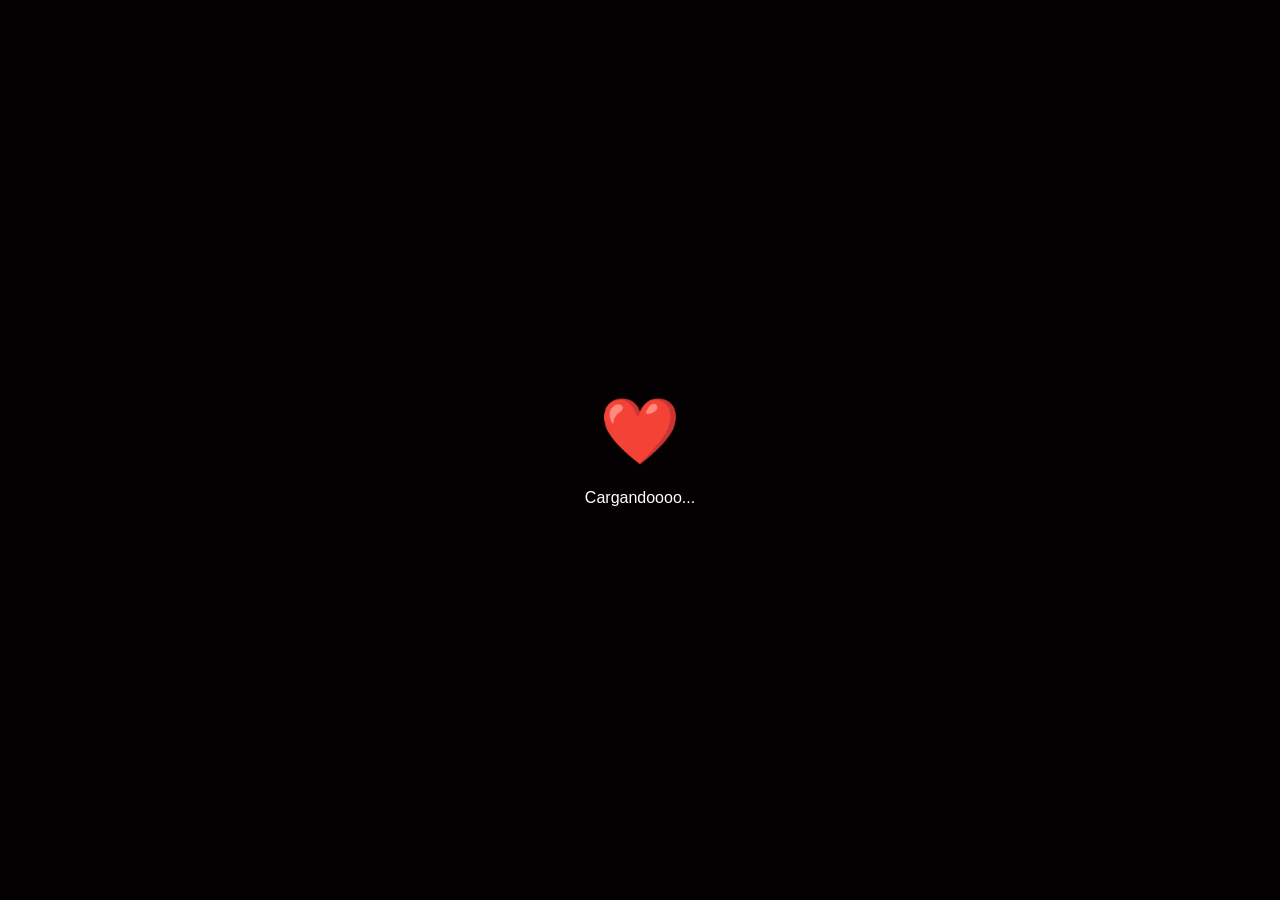
<file: index.html>
<!DOCTYPE html>
<html lang="es">
<head>
    <meta charset="UTF-8">
    <meta name="viewport" content="width=device-width, initial-scale=1.0">
    <title>Para la maga❤️</title>
    <link rel="stylesheet" href="style.css">
    <link href="https://fonts.googleapis.com/css2?family=Montserrat:wght@200;400;700&display=swap" rel="stylesheet">
</head>
<body>

    <canvas id="universo"></canvas>

    <div id="pantalla-espera" class="interfaz-frontal">
        <h1 class="titulo-glow">Pero si aún no es 21 chismosa</h1>
        <p class="instruccion">Pero ya que lo viste haz clic en la pantalla y desliza tu dedo ✨</p>
        
        <div class="contenedor-anillos">
            <div class="anillo-tiempo">
                <svg><circle cx="60" cy="60" r="50"></circle><circle cx="60" cy="60" r="50" id="circulo-dias"></circle></svg>
                <div class="texto-tiempo"><span id="dias">00</span><p>Días</p></div>
            </div>
            <div class="anillo-tiempo">
                <svg><circle cx="60" cy="60" r="50"></circle><circle cx="60" cy="60" r="50" id="circulo-horas"></circle></svg>
                <div class="texto-tiempo"><span id="horas">00</span><p>Horas</p></div>
            </div>
            <div class="anillo-tiempo">
                <svg><circle cx="60" cy="60" r="50"></circle><circle cx="60" cy="60" r="50" id="circulo-minutos"></circle></svg>
                <div class="texto-tiempo"><span id="minutos">00</span><p>Minutos</p></div>
            </div>
            <div class="anillo-tiempo">
                <svg><circle cx="60" cy="60" r="50"></circle><circle cx="60" cy="60" r="50" id="circulo-segundos"></circle></svg>
                <div class="texto-tiempo"><span id="segundos">00</span><p>Segundos</p></div>
            </div>
        </div>
    </div>
    <audio id="musica-fondo" loop>
        <source src="Puchito.mp3" type="audio/mpeg">
    </audio>

    <script src="script.js"></script>
</body>
</html>

    <div id="contenido-sorpresa" class="oculto">
        </div>

    <script src="script.js"></script>
   
</body>
</html>
</file>
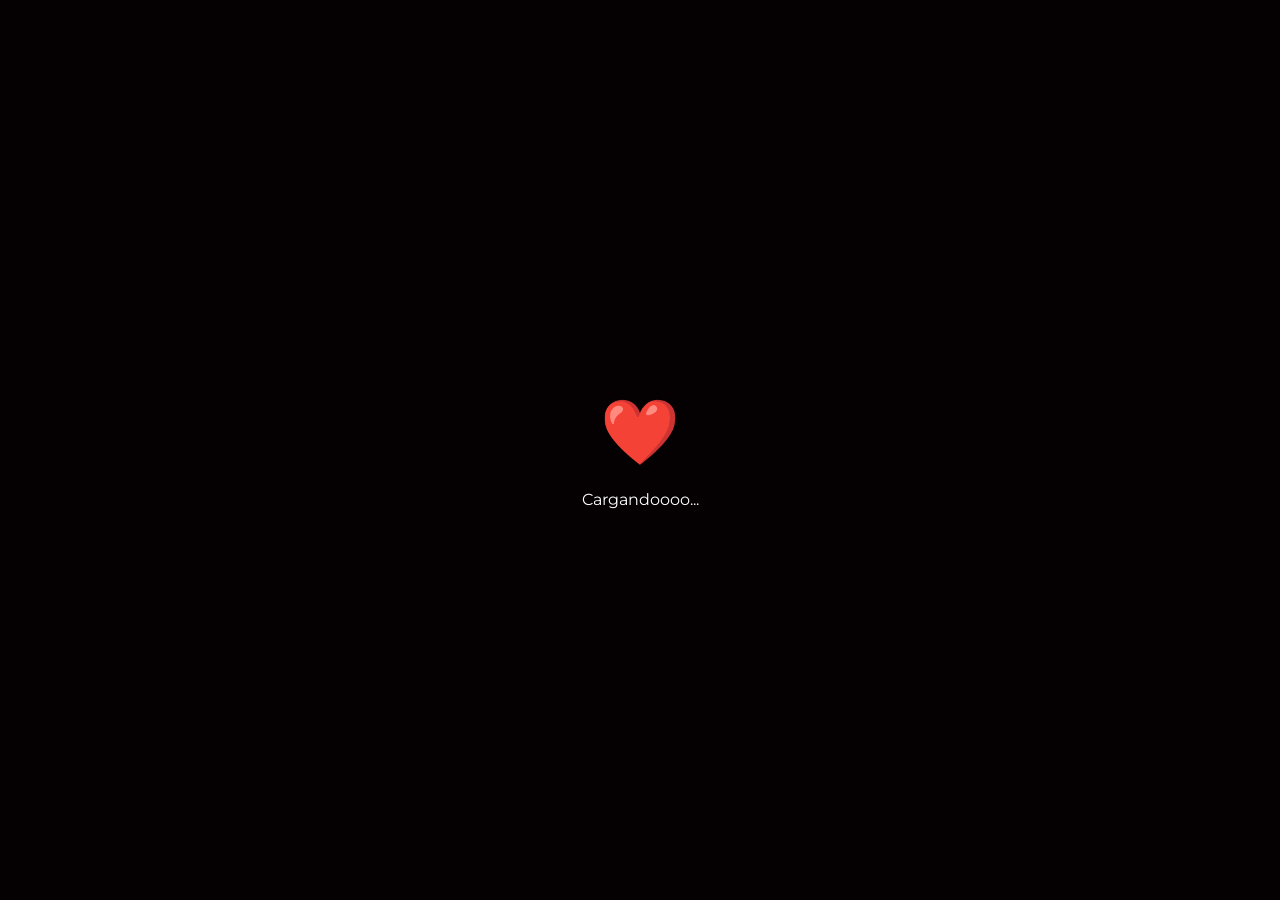
<file: sorpresa.html>
<!DOCTYPE html>
<html lang="es">
<head>
    <meta charset="UTF-8">
    <meta name="viewport" content="width=device-width, initial-scale=1.0">
    <title>Para mi persona favorita ❤️</title>
    <link rel="stylesheet" href="sorpresa.CSS">
    <link href="https://fonts.googleapis.com/css2?family=Montserrat:wght@200;300;400;700&family=Playfair+Display:ital@1&display=swap" rel="stylesheet">
</head>
<body>

    <audio id="musica-sorpresa" loop>
        <source src="music.mp3" type="audio/mpeg">
    </audio>

    <div id="pantalla-carga">
        <div class="corazon-latido">❤️</div>
        <p>Cargandoooo...</p>
    </div>

    <div id="panel-seguridad" class="oculto">
        <div class="caja-login">
            <div class="icono-candado" id="candado">🔒</div>
            <h2 class="titulo-cyber">TA BLOKEAO :V</h2>
            <p>Introduce la clave para desencriptar tu sorpresa.</p>
            <p class="pista">(Pista: es mas facil de lo que crees adivinala comienza con 21) Y SII demora en cargar es pq tiene mucha multimedia ten paciencia</p>
            
            <input type="password" id="password" placeholder="********" maxlength="8">
            <button id="btn-ingresar">DESBLOQUEAR</button>
            <p id="mensaje-error" class="oculto">Acceso denegado. Intenta de nuevo tilina.</p>
        </div>
    </div>

    <main id="universo-sorpresa" class="oculto">
        
        <canvas id="petalos"></canvas>

        <section class="seccion hero">
            <h1 class="titulo-gigante fade-in">Feliz cumpleaños mi maga</h1>
            <p class="subtitulo-hero fade-in delay-1">Hagamos un recorrido por todo lo que hemos vivido estos años :3.</p>
            <div class="indicador-scroll fade-in delay-2">Desliza hacia abajo pe</div>
        </section>

        <section class="seccion seccion-musica animar-scroll">
            <h2 class="titulo-seccion">Aunque paresca demasiado cursi cada que escucho esta canción pienso en ti mai lof</h2>
            <div class="reproductor-pro">
                <div class="disco-girando"><img src="musica.png" alt="Portada" id="portada-disco"></div>
                <div class="controles-musica">
                    <h3 id="titulo-cancion">:3</h3>
                    <button id="btn-play" class="btn-circular"> II PAUSE</button>
                    <p class="nota-musica">Música de fondo activada :V</p>
                </div>
            </div>
        </section>

        <section class="seccion seccion-textos animar-scroll">
            <h2 class="titulo-seccion">Lo que amo de ti</h2>
            <div class="grid-flip-cards">
                <div class="flip-card animar-scroll">
                    <div class="flip-card-inner">
                        <div class="flip-card-front"><h3>Tu Sonrisa</h3><p>Toca para leer :v</p></div>
                        <div class="flip-card-back"><p>Por alguna razon que desconosco algo que siempre he hecho es amar cuando sonries yo siento una devilidad a verte sonreir en todos estos años cuando me llamabas o me enviabas una foto sonriendo me alegraba tanto el alma y el dia, yo amo tu sonrisa me dan ganas de besarte cuando sonries aklsjdakjs :'3 </p></div>
                    </div>
                </div>
                <div class="flip-card animar-scroll">
                    <div class="flip-card-inner">
                        <div class="flip-card-front"><h3>Tu Forma de Ser</h3><p>Toca para leer </p></div>
                        <div class="flip-card-back"><p>Si ay algo que me gusta de la maga es como es, no es como las demas personas para mi es diferente del resto tiene algo que la hace diferente su forma de ser es sin duda algo fuera de lo comun yo amo que sea diferente que sonria que siempre luche que quiera acabar su carrera que hable con su asento que tanto me llama la atencion que me siga en mis locuras o mas que locuras weadas laksdjja, eres calma todo tu ser tu forma de ser es calma para mi y por esto te amo </p></div>
                    </div>
                </div>
                <div class="flip-card animar-scroll">
                    <div class="flip-card-inner">
                        <div class="flip-card-front"><h3>Tu Futuro</h3><p>Toca para leer owos</p></div>
                        <div class="flip-card-back"><p>Yo sin duda se que vas a ser grande osea de estatura no sino mas bien en lo que seras, se que seras buena madre, buena enfermera, buena persona, pq en los años que te e conocido e ido descubriendote, viendo en como te esfuerzas en como te frustras por una mala nota y amo es, amo que seas competitiva que te esfuerzes en pensar en tu futuro y es algo que me encanta de ti.</p></div>
                    </div>
                </div>
            </div>
        </section>

        <section class="seccion seccion-timeline animar-scroll">
            <h2 class="titulo-seccion">Nuestra Historia</h2>
            <div class="linea-tiempo">
                <div class="evento animar-scroll izquierda"><div class="contenido-evento"><h3>El inicio</h3><p>Cuando nos conocimos por primera vez fue raro xd, pq fue por el frifayer no se si lo recuerdes pero aunque sea un juego te conoci y desde ese dia es que eres lo mas importante que tengo</p></div></div>
                <div class="evento animar-scroll derecha"><div class="contenido-evento"><h3>El primer encuentro</h3><p>Aunque no nos ayamos conocido en si, hemos pasado mucho tiempo juntos que te siento tan cerca, cuantas horas de llamadas y videollamadas hemos tenido, aveces huelo tu bolsita de chocoteja y te imagino preparandolas kasdalsj no se si cuenta igual o sea un deprabado xd</p></div></div>
                <div class="evento animar-scroll izquierda"><div class="contenido-evento"><h3>Hoy</h3><p>Hoy porque es un dia muy especial para mi, hoy nacio una linda y robusta y charapita bebe :3 por su puesto que es un dia muy especial para mi, gracias por nacer y gracias por seguir viviendo. </p></div></div>
            </div>
        </section>

        <section class="seccion seccion-galeria animar-scroll">
            <h2 class="titulo-seccion">Recuerdos</h2>
            <p class="subtitulo-galeria">Gracias por haberme llenado la galeria de ti :3</p>
            <div class="masonry-grid">
                <div class="item-galeria"><img src="foto1.jpeg" alt="Recuerdo" loading="lazy"></div>
<div class="item-galeria"><img src="foto1.jpeg" alt="Recuerdo" loading="lazy"></div>
<div class="item-galeria"><img src="foto2.jpeg" alt="Recuerdo" loading="lazy"></div>
<div class="item-galeria"><img src="foto3.jpeg" alt="Recuerdo" loading="lazy"></div>
<div class="item-galeria"><img src="foto4.jpeg" alt="Recuerdo" loading="lazy"></div>
<div class="item-galeria"><img src="foto5.jpeg" alt="Recuerdo" loading="lazy"></div>
<div class="item-galeria"><img src="foto6.jpeg" alt="Recuerdo" loading="lazy"></div>
<div class="item-galeria"><img src="foto7.jpeg" alt="Recuerdo" loading="lazy"></div>
<div class="item-galeria"><img src="foto8.jpeg" alt="Recuerdo" loading="lazy"></div>
<div class="item-galeria"><img src="foto9.jpeg" alt="Recuerdo" loading="lazy"></div>
<div class="item-galeria"><img src="foto10.jpeg" alt="Recuerdo" loading="lazy"></div>
<div class="item-galeria"><img src="foto11.jpeg" alt="Recuerdo" loading="lazy"></div>
<div class="item-galeria"><img src="foto12.jpeg" alt="Recuerdo" loading="lazy"></div>
<div class="item-galeria"><img src="foto13.jpeg" alt="Recuerdo" loading="lazy"></div>
<div class="item-galeria"><img src="foto14.jpeg" alt="Recuerdo" loading="lazy"></div>
<div class="item-galeria"><img src="foto15.jpeg" alt="Recuerdo" loading="lazy"></div>
<div class="item-galeria"><img src="foto16.jpeg" alt="Recuerdo" loading="lazy"></div>
<div class="item-galeria"><img src="foto17.jpeg" alt="Recuerdo" loading="lazy"></div>
<div class="item-galeria"><img src="foto18.jpeg" alt="Recuerdo" loading="lazy"></div>
<div class="item-galeria"><img src="foto19.jpeg" alt="Recuerdo" loading="lazy"></div>
<div class="item-galeria"><img src="foto20.jpeg" alt="Recuerdo" loading="lazy"></div>
<div class="item-galeria"><img src="foto21.jpeg" alt="Recuerdo" loading="lazy"></div>
<div class="item-galeria"><img src="foto22.jpeg" alt="Recuerdo" loading="lazy"></div>
<div class="item-galeria"><img src="foto23.jpeg" alt="Recuerdo" loading="lazy"></div>
<div class="item-galeria"><img src="foto24.jpeg" alt="Recuerdo" loading="lazy"></div>
<div class="item-galeria"><img src="foto25.jpeg" alt="Recuerdo" loading="lazy"></div>
<div class="item-galeria"><img src="foto26.jpeg" alt="Recuerdo" loading="lazy"></div>
<div class="item-galeria"><img src="foto27.jpeg" alt="Recuerdo" loading="lazy"></div>
<div class="item-galeria"><img src="foto28.jpeg" alt="Recuerdo" loading="lazy"></div>
<div class="item-galeria"><img src="foto29.jpeg" alt="Recuerdo" loading="lazy"></div>
<div class="item-galeria"><img src="foto30.jpeg" alt="Recuerdo" loading="lazy"></div>
<div class="item-galeria"><img src="foto31.jpeg" alt="Recuerdo" loading="lazy"></div>
<div class="item-galeria"><img src="foto32.jpeg" alt="Recuerdo" loading="lazy"></div>
<div class="item-galeria"><img src="foto33.jpeg" alt="Recuerdo" loading="lazy"></div>
<div class="item-galeria"><img src="foto34.jpeg" alt="Recuerdo" loading="lazy"></div>
<div class="item-galeria"><img src="foto35.jpeg" alt="Recuerdo" loading="lazy"></div>
<div class="item-galeria"><img src="foto36.jpeg" alt="Recuerdo" loading="lazy"></div>
<div class="item-galeria"><img src="foto37.jpeg" alt="Recuerdo" loading="lazy"></div>
<div class="item-galeria"><img src="foto38.jpeg" alt="Recuerdo" loading="lazy"></div>
<div class="item-galeria"><img src="foto39.jpeg" alt="Recuerdo" loading="lazy"></div>
<div class="item-galeria"><img src="foto40.jpeg" alt="Recuerdo" loading="lazy"></div>
<div class="item-galeria"><img src="foto41.jpeg" alt="Recuerdo" loading="lazy"></div>
<div class="item-galeria"><img src="foto42.jpg" alt="Recuerdo" loading="lazy"></div>
<div class="item-galeria"><img src="foto43.jpg" alt="Recuerdo" loading="lazy"></div>
<div class="item-galeria"><img src="foto44.jpg" alt="Recuerdo" loading="lazy"></div>
<div class="item-galeria"><img src="foto45.jpg" alt="Recuerdo" loading="lazy"></div>
<div class="item-galeria"><img src="foto46.jpg" alt="Recuerdo" loading="lazy"></div>
<div class="item-galeria"><img src="foto47.jpg" alt="Recuerdo" loading="lazy"></div>
<div class="item-galeria"><img src="foto48.jpg" alt="Recuerdo" loading="lazy"></div>
<div class="item-galeria"><img src="foto49.jpg" alt="Recuerdo" loading="lazy"></div>
<div class="item-galeria"><img src="foto50.jpg" alt="Recuerdo" loading="lazy"></div>
<div class="item-galeria"><img src="foto51.jpg" alt="Recuerdo" loading="lazy"></div>
<div class="item-galeria"><img src="foto52.jpg" alt="Recuerdo" loading="lazy"></div>
<div class="item-galeria"><img src="foto53.jpg" alt="Recuerdo" loading="lazy"></div>
<div class="item-galeria"><img src="foto54.jpg" alt="Recuerdo" loading="lazy"></div>
<div class="item-galeria"><img src="foto55.jpg" alt="Recuerdo" loading="lazy"></div>
<div class="item-galeria"><img src="foto56.jpg" alt="Recuerdo" loading="lazy"></div>
<div class="item-galeria"><img src="foto57.jpeg" alt="Recuerdo" loading="lazy"></div>


            
                </div>
        </section>

        <section class="seccion seccion-audios animar-scroll">
            <h2 class="titulo-seccion">Mi voz para ti</h2>
            <p class="subtitulo-galeria">Pequeños audios que grabé pensando en ti.</p>
            <div class="grid-audios">
                <div class="tarjeta-audio">
                    <button class="btn-play-audio" onclick="reproducirNota('nota1.mp3', this)">▶️</button>
                    <div class="ondas-audio"><span></span><span></span><span></span><span></span></div>
                    <p>Cuando te conocí...</p>
                </div>
                <div class="tarjeta-audio">
                    <button class="btn-play-audio" onclick="reproducirNota('nota2.mp3', this)">▶️</button>
                    <div class="ondas-audio"><span></span><span></span><span></span><span></span></div>
                    <p>Lo que más me gusta de ti</p>
                </div>
                <div class="tarjeta-audio">
                    <button class="btn-play-audio" onclick="reproducirNota('nota3.mp3', this)">▶️</button>
                    <div class="ondas-audio"><span></span><span></span><span></span><span></span></div>
                    <p>Un secreto...</p>
                </div>
            </div>
        </section>

        <section class="seccion seccion-cubo animar-scroll">
            <h2 class="titulo-seccion">Siempre me imagine junto a ti en alguna plaza o parque</h2>
            <div class="contenedor-cubo">
                <div class="cubo-3d">
                    <div class="cara-cubo frente"><img src="foto9.jpeg" alt=""></div>
                    <div class="cara-cubo atras"><img src="foto9.jpeg" alt=""></div>
                    <div class="cara-cubo derecha"><img src="foto9.jpeg" alt=""></div>
                    <div class="cara-cubo izquierda"><img src="foto9.jpeg" alt=""></div>
                    <div class="cara-cubo arriba"><img src="foto9.jpeg" alt=""></div>
                    <div class="cara-cubo abajo"><img src="foto9.jpeg" alt=""></div>
                </div>
            </div>
           
        </section>

        <section class="seccion seccion-carta animar-scroll">
            <div class="sobre-cristal">
                <h2 class="titulo-carta">Mi Carta para ti...</h2>
                <p id="texto-maquina" class="texto-escribiendo"></p>
            </div>
        </section>

        <section class="seccion seccion-terminal animar-scroll" style="padding-bottom: 150px;">
            <h2 class="titulo-seccion">Acceso Restringido</h2>
            <div class="consola-hacker">
                <div class="cabecera-consola">
                    <span class="punto rojo"></span><span class="punto amarillo"></span><span class="punto verde"></span>
                    <p>Terminal.exe - C:\Charapa\Bañate</p>
                </div>
                <div class="cuerpo-consola" id="pantalla-consola">
                    <p class="texto-verde">Cargando base de datos estilo hacker :Vxdd...</p>
                    <p class="texto-verde">SISTEMA: Para revelar el espacio oculto, escribe la palabra mágica y presiona Enter.</p>
                    <p class="texto-amarillo">Pista: Lo que siento por ti (2 palabras ya sino adivinas ctv te pego)...</p>
                    <div class="linea-input">
                        <span class="texto-verde">C:\></span>
                        <input type="text" id="input-hacker" autocomplete="off" spellcheck="false">
                    </div>
                </div>
            </div>
            
            <div id="regalo-hackeado" class="oculto">
                <h3 class="titulo-brillante">¡SISTEMA VULNERADO CON ÉXITO YA ERE HAACKER XD! 🔓</h3>
                <p style="color: #ffb3c1; margin-bottom: 20px;">Aunque ya no este</p>
                <div class="contenedor-video-secreto">
                  <iframe 
    width="560" 
    height="315" 
    src="https://www.youtube.com/embed/x6bXgSXBEFU" 
    title="YouTube video player" 
    frameborder="0" 
    allow="accelerometer; autoplay; clipboard-write; encrypted-media; gyroscope; picture-in-picture; web-share" 
    referrerpolicy="strict-origin-when-cross-origin" 
    allowfullscreen>
</iframe>
                </div>
                <p class="texto-despedida" style="margin-top: 40px; font-size: 2.5rem; color: #ff758c; font-family: 'Playfair Display', serif;">¡Feliz Cumpleaños, mi amor eterno</p>
            </div>
        </section>

    </main>

    <script src="sorpresa.JS"></script>
</body>

</html>
</file>
<file: style.css>
* {
    margin: 0;
    padding: 0;
    box-sizing: border-box;
    font-family: 'Montserrat', sans-serif;
}

body {
    /* Fondo oscuro romántico (Borgoña profundo a Negro) */
    background: radial-gradient(circle at center, #2b0010 0%, #050002 100%);
    color: #fff;
    height: 100vh;
    overflow: hidden; 
    display: flex;
    justify-content: center;
    align-items: center;
}

canvas#universo {
    position: absolute;
    top: 0;
    left: 0;
    width: 100%;
    height: 100%;
    z-index: 0;
}

.interfaz-frontal {
    position: relative;
    z-index: 10;
    text-align: center;
    background: rgba(255, 255, 255, 0.03);
    padding: 50px 70px;
    border-radius: 30px;
    backdrop-filter: blur(15px);
    -webkit-backdrop-filter: blur(15px);
    border: 1px solid rgba(255, 117, 140, 0.2);
    box-shadow: 0 0 60px rgba(255, 42, 95, 0.2);
    pointer-events: none; /* Permite que los clics pasen al fondo de corazones */
}

.titulo-glow {
    font-weight: 200;
    font-size: 2.5rem;
    letter-spacing: 5px;
    text-transform: uppercase;
    margin-bottom: 5px;
    background: linear-gradient(90deg, #ff4d6d, #ff8fa3);
    -webkit-background-clip: text;
    -webkit-text-fill-color: transparent;
    text-shadow: 0 0 20px rgba(255, 77, 109, 0.4);
}

.instruccion {
    font-size: 0.8rem;
    color: #ff8fa3;
    letter-spacing: 2px;
    margin-bottom: 30px;
    opacity: 0.7;
    animation: pulso 2s infinite alternate;
}

@keyframes pulso {
    from { opacity: 0.4; }
    to { opacity: 1; }
}

.contenedor-anillos {
    display: flex;
    gap: 30px;
    justify-content: center;
}

.anillo-tiempo {
    position: relative;
    width: 120px;
    height: 120px;
}

svg {
    width: 120px;
    height: 120px;
    transform: rotate(-90deg);
}

svg circle {
    fill: none;
    stroke-width: 4;
    stroke: rgba(255, 255, 255, 0.05);
}

svg circle:nth-child(2) {
    stroke: #ff4d6d;
    stroke-dasharray: 314;
    stroke-dashoffset: 314;
    stroke-linecap: round;
    transition: stroke-dashoffset 1s linear;
    filter: drop-shadow(0 0 10px rgba(255, 77, 109, 0.8));
}

.texto-tiempo {
    position: absolute;
    top: 0; left: 0;
    width: 100%; height: 100%;
    display: flex;
    flex-direction: column;
    justify-content: center;
    align-items: center;
}

.texto-tiempo span {
    font-size: 2.2rem;
    font-weight: 700;
}

.texto-tiempo p {
    font-size: 0.7rem;
    font-weight: 200;
    text-transform: uppercase;
    letter-spacing: 2px;
    color: #ffb3c1;
}

.oculto { display: none !important; }
/* =========================================
   DISEÑO RESPONSIVE (Para Celulares)
   ========================================= */
@media (max-width: 768px) {
    .interfaz-frontal {
        width: 85%;
        padding: 25px 15px 10px 15px; /* Reducimos el espacio interno */
        background: rgba(255, 255, 255, 0.015); /* Cristal un poco más transparente */
    }

    .titulo-glow {
        font-size: 1.4rem;
        margin-bottom: 10px;
    }

    .instruccion {
        font-size: 0.75rem;
        margin-bottom: 15px;
    }

    .contenedor-anillos {
        display: grid;
        grid-template-columns: repeat(2, 1fr);
        gap: 15px;
        justify-items: center;
        /* Achicamos los anillos proporcionalmente para que no ocupen toda la pantalla */
        transform: scale(0.75); 
        transform-origin: top center;
        margin-bottom: -40px; /* Recortamos el espacio extra que deja el scale abajo */
    }
}

@media (max-width: 400px) {
    .contenedor-anillos {
        transform: scale(0.65); /* Aún más pequeño para celulares muy chicos */
        margin-bottom: -60px;
    }
}
</file>
<file: sorpresa.CSS>
/* =========================================
   RESET Y ESTILOS BASE
   ========================================= */
* { margin: 0; padding: 0; box-sizing: border-box; font-family: 'Montserrat', sans-serif; }
body { background: #030001; color: #fff; overflow-x: hidden; }
.oculto { display: none !important; }

/* --- FONDO DE PÉTALOS --- */
#petalos { position: fixed; top: 0; left: 0; width: 100%; height: 100%; pointer-events: none; z-index: 1; opacity: 0.6; }

/* =========================================
   PANTALLAS DE CARGA Y SEGURIDAD
   ========================================= */
#pantalla-carga { position: fixed; width: 100%; height: 100vh; background: #050002; z-index: 9999; display: flex; flex-direction: column; justify-content: center; align-items: center; transition: opacity 1s; }
.corazon-latido { font-size: 4rem; animation: latir 1s infinite alternate; margin-bottom: 20px; }
@keyframes latir { from { transform: scale(1); } to { transform: scale(1.3); } }

#panel-seguridad { position: fixed; top: 0; left: 0; width: 100%; height: 100vh; display: flex; justify-content: center; align-items: center; background: radial-gradient(circle at center, #2b0010 0%, #030001 100%); z-index: 1000; transition: opacity 1.5s ease, visibility 1.5s; }
.caja-login { 
    background: rgba(255, 255, 255, 0.03); padding: 50px; border-radius: 30px; 
    border: 2px solid rgba(255, 77, 109, 0.3); text-align: center; 
    backdrop-filter: blur(20px); -webkit-backdrop-filter: blur(20px);
    box-shadow: 0 20px 50px rgba(0,0,0,0.5), inset 0 0 20px rgba(255, 77, 109, 0.1);
    width: 90%; max-width: 450px; 
}
.icono-candado { font-size: 3.5rem; margin-bottom: 20px; }
.titulo-cyber { color: #ff4d6d; letter-spacing: 4px; margin-bottom: 10px; text-shadow: 0 0 10px rgba(255, 77, 109, 0.5); }
.pista { font-size: 0.9rem; color: #ffb3c1; margin-bottom: 30px; opacity: 0.8; }
input[type="password"] { width: 100%; padding: 15px; background: rgba(0,0,0,0.4); border: 2px solid #ff4d6d; border-radius: 12px; color: #fff; text-align: center; font-size: 1.3rem; letter-spacing: 6px; margin-bottom: 25px; outline: none; transition: 0.3s; }
input[type="password"]:focus { box-shadow: 0 0 25px rgba(255, 77, 109, 0.6); border-color: #ff758c; }
button { width: 100%; padding: 18px; background: linear-gradient(90deg, #ff4d6d, #c9184a); border: none; border-radius: 12px; color: white; font-weight: 700; letter-spacing: 3px; cursor: pointer; transition: all 0.3s; font-size: 1rem; }
button:hover { transform: translateY(-5px); box-shadow: 0 10px 30px rgba(255, 77, 109, 0.6); filter: brightness(1.1); }
#mensaje-error { color: #ff3355; margin-top: 20px; font-weight: bold; text-shadow: 0 0 10px #ff3355; }

/* =========================================
   ESTRUCTURA PRINCIPAL Y HERO (INICIO)
   ========================================= */
.seccion { min-height: 90vh; padding: 120px 20px; display: flex; flex-direction: column; justify-content: center; align-items: center; position: relative; z-index: 2; }
.titulo-seccion { font-family: 'Playfair Display', serif; font-size: 3.8rem; color: #ff758c; margin-bottom: 70px; text-align: center; text-shadow: 0 5px 25px rgba(255, 117, 140, 0.4); }

.hero { background: radial-gradient(circle at center, rgba(255, 77, 109, 0.25) 0%, transparent 70%); text-align: center; }
.titulo-gigante { font-family: 'Playfair Display', serif; font-size: 5.5rem; background: linear-gradient(90deg, #ff758c, #fff, #ff758c); -webkit-background-clip: text; -webkit-text-fill-color: transparent; margin-bottom: 25px; text-shadow: 0 0 40px rgba(255, 77, 109, 0.5); line-height: 1.1; }
.subtitulo-hero { font-size: 1.6rem; color: #ffb3c1; letter-spacing: 2px; font-weight: 300; opacity: 0.9; }
.indicador-scroll { position: absolute; bottom: 50px; font-size: 1.1rem; color: #ff4d6d; animation: flotar 2s infinite; letter-spacing: 3px; text-transform: uppercase; font-weight: 700; }
@keyframes flotar { 0%, 100% { transform: translateY(0); } 50% { transform: translateY(15px); } }

/* =========================================
   REPRODUCTOR VIP
   ========================================= */
.reproductor-pro { 
    display: flex; align-items: center; gap: 50px; padding: 50px; width: 90%; max-width: 700px; 
    background: rgba(255, 255, 255, 0.03); backdrop-filter: blur(20px); -webkit-backdrop-filter: blur(20px); border: 2px solid rgba(255, 77, 109, 0.3); box-shadow: 0 20px 60px rgba(0,0,0,0.6), inset 0 0 30px rgba(255, 77, 109, 0.05); border-radius: 35px;
}
.disco-girando { width: 180px; height: 180px; border-radius: 50%; border: 5px solid #ff4d6d; overflow: hidden; animation: girar-disco 8s linear infinite; animation-play-state: paused; box-shadow: 0 0 40px rgba(255, 77, 109, 0.5); }
.disco-girando img { width: 100%; height: 100%; object-fit: cover; }
@keyframes girar-disco { 100% { transform: rotate(360deg); } }
.controles-musica h3 { font-size: 2rem; margin-bottom: 25px; font-weight: 400; text-shadow: 0 0 10px rgba(255,77,109,0.5); }
.btn-circular { width: 70px; height: 70px; border-radius: 50%; background: linear-gradient(135deg, #ff4d6d, #c9184a); font-size: 1.8rem; border: none; cursor: pointer; transition: 0.3s; color: white; display: flex; justify-content: center; align-items: center; box-shadow: 0 10px 30px rgba(255, 77, 109, 0.4); }
.btn-circular:hover { transform: scale(1.15); box-shadow: 0 0 40px #ff4d6d; }
.nota-musica { font-size: 0.9rem; color: #ffb3c1; margin-top: 20px; letter-spacing: 1px; }

/* =========================================
   TARJETAS 3D (FLIP CARDS) - ¡CORREGIDO FINAL!
   ========================================= */
.grid-flip-cards { 
    display: grid; 
    grid-template-columns: repeat(auto-fit, minmax(300px, 1fr)); 
    gap: 40px; 
    width: 90%; 
    max-width: 1200px; 
}

/* 1. Definimos una altura FIJA para que todas se vean parejas */
.flip-card { 
    background-color: transparent; 
    width: 100%; 
    height: 450px; /* Altura fija elegante */
    perspective: 1500px; 
}

.flip-card-inner { 
    position: relative; 
    width: 100%; 
    height: 100%; /* Ocupa toda la altura fija */
    text-align: center; 
    transition: transform 0.8s cubic-bezier(0.4, 0.2, 0.2, 1); 
    transform-style: preserve-3d; 
    cursor: pointer; 
}

.flip-card:hover .flip-card-inner { 
    transform: rotateY(180deg); 
}

/* Estilos comunes para frente y dorso */
.flip-card-front, .flip-card-back { 
    position: absolute; 
    width: 100%; 
    height: 100%; /* Ocupan exactamente el mismo espacio */
    -webkit-backface-visibility: hidden; backface-visibility: hidden; 
    border-radius: 30px; 
    padding: 30px; /* Un poco menos de padding para dar espacio al texto */
    display: flex; 
    flex-direction: column; 
    
    background: rgba(255, 255, 255, 0.03); 
    backdrop-filter: blur(20px); -webkit-backdrop-filter: blur(20px); 
    border: 2px solid rgba(255, 77, 109, 0.3); 
    box-shadow: 0 20px 50px rgba(0,0,0,0.5); 
}

/* Frente: Centrado */
.flip-card-front { 
    justify-content: center; 
    align-items: center;
    color: #ff758c; 
    z-index: 2;
}

/* Dorso: Alineado arriba para el scroll */
.flip-card-back { 
    background: linear-gradient(135deg, #2b0010, #0a0005); 
    color: white; 
    transform: rotateY(180deg); 
    border-color: #ff4d6d;
    justify-content: flex-start; /* Alinea el texto arriba */
    align-items: center;
}

.flip-card-front h3 { font-size: 2.2rem; margin-bottom: 20px; font-family: 'Playfair Display', serif; }
.flip-card-front p { font-size: 1rem; color: #aaa; text-transform: uppercase; letter-spacing: 3px; }

/* 2. EL ARREGLO DEL TEXTO LARGO: Scroll interno */
.flip-card-back p { 
    font-size: 1.1rem; 
    line-height: 1.7; 
    color: #ffd6e0; 
    font-weight: 300; 
    text-align: justify; /* Justificado se ve más ordenado */
    width: 100%;
    height: 100%; /* Ocupa todo el espacio disponible */
    overflow-y: auto; /* ¡AQUÍ ESTÁ LA MAGIA! Activa el scroll si sobra texto */
    padding-right: 10px; /* Espacio para la barrita de scroll */
    
    /* Estilo para la barra de scroll (Firefox) */
    scrollbar-width: thin;
    scrollbar-color: #ff4d6d rgba(255,255,255,0.1);
}

/* Estilo para la barra de scroll (Chrome, Safari, Edge) */
.flip-card-back p::-webkit-scrollbar { width: 8px; }
.flip-card-back p::-webkit-scrollbar-track { background: rgba(255,255,255,0.1); border-radius: 4px; }
.flip-card-back p::-webkit-scrollbar-thumb { background: #ff4d6d; border-radius: 4px; }
.flip-card-back p::-webkit-scrollbar-thumb:hover { background: #ff758c; }

/* Ajuste para celulares */
@media (max-width: 768px) {
    .flip-card { height: 400px; } /* Un poco más bajas en celular */
    .flip-card-back p { font-size: 1rem; }
}

/* =========================================
   TIMELINE (HISTORIA)
   ========================================= */
.linea-tiempo { position: relative; max-width: 900px; margin: 0 auto; padding: 40px 0; }
.linea-tiempo::after { content: ''; position: absolute; width: 4px; background: linear-gradient(to bottom, #ff4d6d, #ffb3c1); top: 0; bottom: 0; left: 50%; margin-left: -2px; border-radius: 2px; box-shadow: 0 0 15px #ff4d6d; }
.evento { padding: 20px 50px; position: relative; width: 50%; }
.evento::after { content: ''; position: absolute; width: 24px; height: 24px; right: -12px; background: #030001; border: 5px solid #ff4d6d; top: 30px; border-radius: 50%; z-index: 1; transition: 0.4s; box-shadow: 0 0 20px #ff4d6d; }
.izquierda { left: 0; text-align: right; }
.derecha { left: 50%; text-align: left; }
.derecha::after { left: -12px; }
.contenido-evento { 
    padding: 35px; text-align: left;
    background: rgba(255, 255, 255, 0.03); backdrop-filter: blur(20px); -webkit-backdrop-filter: blur(20px); border: 2px solid rgba(255, 77, 109, 0.3); box-shadow: 0 15px 40px rgba(0,0,0,0.4); border-radius: 25px;
    transition: 0.3s;
}
.contenido-evento:hover { transform: translateY(-5px); border-color: #ff758c; }
.contenido-evento h3 { color: #ff758c; margin-bottom: 15px; font-size: 1.8rem; font-family: 'Playfair Display', serif; }
.contenido-evento p { color: #e0e0e0; line-height: 1.7; font-size: 1.1rem; }
.evento:hover::after { background: #ff4d6d; transform: scale(1.2); }

/* =========================================
   GALERÍA MASONRY (ESTILO PINTEREST)
   ========================================= */
.subtitulo-galeria { text-align: center; color: #ffb3c1; margin-top: -50px; margin-bottom: 60px; letter-spacing: 3px; font-size: 1.2rem; text-transform: uppercase; }

.masonry-grid {
    column-count: 3; /* 3 Columnas en Computadora */
    column-gap: 30px;
    width: 95%;
    max-width: 1200px;
    margin: 0 auto;
}

.item-galeria {
    display: inline-block;
    width: 100%;
    margin-bottom: 30px;
    break-inside: avoid; /* Evita que las fotos se corten por la mitad */
    border-radius: 25px;
    overflow: hidden;
    position: relative;
    border: 3px solid rgba(255, 77, 109, 0.2);
    box-shadow: 0 15px 35px rgba(0,0,0,0.5);
    transition: all 0.4s ease;
    cursor: pointer;
    background: #000;
}

.item-galeria img {
    width: 100%;
    height: auto; /* Mantiene la proporción original completa */
    display: block;
    filter: grayscale(20%) brightness(0.9);
    transition: all 0.5s ease;
}

.item-galeria:hover {
    transform: scale(1.03) translateY(-10px);
    z-index: 10;
    box-shadow: 0 25px 50px rgba(255, 77, 109, 0.4);
    border-color: #ff4d6d;
}

.item-galeria:hover img {
    filter: grayscale(0%) brightness(1.15);
    transform: scale(1.02);
}

/* =========================================
   AUDIOS
   ========================================= */
.grid-audios { display: flex; justify-content: center; gap: 40px; flex-wrap: wrap; width: 90%; max-width: 1100px; margin: 0 auto; }
.tarjeta-audio { 
    padding: 40px 30px; display: flex; flex-direction: column; align-items: center; gap: 20px; width: 280px; 
    background: rgba(255, 255, 255, 0.03); backdrop-filter: blur(20px); -webkit-backdrop-filter: blur(20px); border: 2px solid rgba(255, 77, 109, 0.3); box-shadow: 0 20px 50px rgba(0,0,0,0.4); border-radius: 30px; transition: 0.3s;
}
.tarjeta-audio:hover { transform: translateY(-10px); border-color: #ff758c; }
.btn-play-audio { background: linear-gradient(135deg, #ff4d6d, #c9184a); border: none; border-radius: 50%; width: 65px; height: 65px; font-size: 1.6rem; cursor: pointer; transition: 0.3s; color: white; box-shadow: 0 10px 25px rgba(255, 77, 109, 0.4); }
.btn-play-audio:hover { transform: scale(1.15); box-shadow: 0 0 35px #ff4d6d; }
.ondas-audio { display: flex; gap: 5px; height: 40px; align-items: flex-end; }
.ondas-audio span { width: 7px; background: #ffb3c1; border-radius: 5px; animation: onda 1s infinite alternate; animation-play-state: paused; box-shadow: 0 0 10px #ff4d6d; }
.ondas-audio.animando span { animation-play-state: running; }
.ondas-audio span:nth-child(1) { height: 40%; animation-delay: 0.1s; }
.ondas-audio span:nth-child(2) { height: 80%; animation-delay: 0.3s; }
.ondas-audio span:nth-child(3) { height: 60%; animation-delay: 0.2s; }
.ondas-audio span:nth-child(4) { height: 100%; animation-delay: 0.4s; }
@keyframes onda { from { height: 20%; } to { height: 100%; } }

/* =========================================
   CUBO 3D (CORREGIDO PARA MOVILES)
   ========================================= */
.contenedor-cubo { width: 250px; height: 250px; perspective: 1200px; margin: 60px auto; }
.cubo-3d { width: 100%; height: 100%; position: relative; transform-style: preserve-3d; animation: rotar-cubo 18s infinite linear; }
.cara-cubo {
    position: absolute; width: 250px; height: 250px;
    border: 3px solid #ff4d6d; box-shadow: 0 0 50px rgba(255, 77, 109, 0.5);
    border-radius: 20px; overflow: hidden; background: #000;
}
.cara-cubo img { width: 100%; height: 100%; object-fit: cover; opacity: 0.85; transition: 0.5s; }
.cara-cubo:hover img { opacity: 1; transform: scale(1.1); }
.frente { transform: translateZ(125px); }
.atras { transform: rotateY(180deg) translateZ(125px); }
.derecha { transform: rotateY(90deg) translateZ(125px); }
.izquierda { transform: rotateY(-90deg) translateZ(125px); }
.arriba { transform: rotateX(90deg) translateZ(125px); }
.abajo { transform: rotateX(-90deg) translateZ(125px); }
@keyframes rotar-cubo { from { transform: rotateX(0) rotateY(0); } to { transform: rotateX(360deg) rotateY(360deg); } }
.pista-cubo { text-align: center; color: #ffb3c1; margin-top: 70px; font-size: 1rem; letter-spacing: 1px; }

/* =========================================
   TERMINAL HACKER Y VIDEO FINAL SECRETO
   ========================================= */
.consola-hacker { 
    background: #0a0a0a; width: 95%; max-width: 800px; margin: 0 auto; border-radius: 20px; overflow: hidden; font-family: 'Courier New', Courier, monospace; 
    border: 2px solid rgba(255, 77, 109, 0.5); box-shadow: 0 30px 80px rgba(0,0,0,0.8), 0 0 30px rgba(255, 77, 109, 0.2); 
}
.cabecera-consola { background: #1a1a1a; padding: 15px; display: flex; align-items: center; gap: 10px; border-bottom: 2px solid #333; }
.punto { width: 14px; height: 14px; border-radius: 50%; }
.punto.rojo { background: #ff5f56; box-shadow: 0 0 10px #ff5f56; } .punto.amarillo { background: #ffbd2e; } .punto.verde { background: #27c93f; }
.cabecera-consola p { color: #aaa; font-size: 0.9rem; margin-left: auto; margin-right: auto; font-weight: bold; }
.cuerpo-consola { padding: 30px; min-height: 300px; text-align: left; font-size: 1.1rem; }
.texto-verde { color: #0f0; margin-bottom: 15px; text-shadow: 0 0 8px #0f0; }
.texto-amarillo { color: #ff0; margin-bottom: 25px; text-shadow: 0 0 8px #ff0; }
.linea-input { display: flex; gap: 15px; align-items: center; }
#input-hacker { background: transparent; border: none; color: #0f0; font-family: 'Courier New', Courier, monospace; font-size: 1.2rem; width: 80%; outline: none; text-shadow: 0 0 8px #0f0; }

#regalo-hackeado { background: rgba(20, 0, 5, 0.8); border: 3px solid #ff4d6d; padding: 50px; border-radius: 30px; margin-top: 60px; text-align: center; max-width: 900px; width: 95%; margin-left: auto; margin-right: auto; box-shadow: 0 0 100px rgba(255, 77, 109, 0.3); backdrop-filter: blur(20px); }
.titulo-brillante { color: #ff4d6d; font-size: 2rem; margin-bottom: 25px; text-shadow: 0 0 25px rgba(255, 77, 109, 1); letter-spacing: 2px; }
.contenedor-video-secreto { width: 100%; border-radius: 25px; overflow: hidden; border: 4px solid #ff4d6d; box-shadow: 0 0 60px rgba(255, 77, 109, 0.6); background: #000; }
.contenedor-video-secreto video { width: 100%; display: block; outline: none; }

/* =========================================
   LA CARTA FINAL
   ========================================= */
.seccion-carta { padding-bottom: 180px; }
.sobre-cristal { 
    padding: 100px 70px; 
    background: rgba(255, 255, 255, 0.03); backdrop-filter: blur(25px); -webkit-backdrop-filter: blur(25px); border: 2px solid rgba(255, 77, 109, 0.3); box-shadow: 0 30px 90px rgba(0,0,0,0.7), inset 0 0 40px rgba(255, 77, 109, 0.1); border-radius: 40px;
    max-width: 900px; width: 95%; text-align: center; 
}
.titulo-carta { font-family: 'Playfair Display', serif; font-size: 3.5rem; color: #ff4d6d; margin-bottom: 50px; text-shadow: 0 0 20px rgba(255, 77, 109, 0.4); }
.texto-escribiendo { font-size: 1.6rem; line-height: 2.2; color: #ffd6e0; min-height: 250px; font-weight: 300; }

/* ANIMACIONES SCROLL (MÁS RÁPIDAS) */
.animar-scroll { opacity: 0; transform: translateY(40px) scale(0.95); transition: all 0.5s ease-out; }
.animar-scroll.visible { opacity: 1; transform: translateY(0) scale(1); }

/* =========================================
   RESPONSIVE (CELULARES Y TABLETS)
   ========================================= */
@media (max-width: 768px) {
    .seccion { padding: 100px 15px; min-height: auto; }
    .titulo-gigante { font-size: 3.5rem; }
    .subtitulo-hero { font-size: 1.3rem; }
    .titulo-seccion { font-size: 2.6rem; margin-bottom: 50px; }
    
    .reproductor-pro { flex-direction: column; text-align: center; padding: 40px 25px; gap: 30px; }
    .disco-girando { width: 150px; height: 150px; }
    
    .grid-flip-cards { grid-template-columns: 1fr; gap: 30px; }
    .flip-card { height: 320px; }

    .linea-tiempo::after { left: 30px; }
    .evento { width: 100%; padding-left: 80px; padding-right: 0; text-align: left; margin-bottom: 20px; }
    .izquierda::after, .derecha::after { left: 20px; }
    .derecha { left: 0; }
    .contenido-evento { padding: 25px; text-align: left; }

    /* GALERÍA 2 COLUMNAS EN CELULARES GRANDES/TABLETS */
    .masonry-grid { column-count: 2; column-gap: 20px; }
    .item-galeria { margin-bottom: 20px; border-radius: 20px; }
    
    .contenedor-cubo { transform: scale(0.8); margin: 40px auto; }
    
    .sobre-cristal { padding: 60px 30px; }
    .titulo-carta { font-size: 2.8rem; }
    .texto-escribiendo { font-size: 1.2rem; line-height: 1.8; }

    .cuerpo-consola { padding: 20px; font-size: 0.9rem; }
    #input-hacker { font-size: 1rem; }
    #regalo-hackeado { padding: 30px 20px; }
    .titulo-brillante { font-size: 1.6rem; }
}

@media (max-width: 480px) {
    .titulo-gigante { font-size: 2.8rem; }
    .caja-login { padding: 40px 25px; }
    
    /* ¡EL ARREGLO MAGICO DE LA GALERÍA INVISIBLE! */
    .masonry-grid { 
        column-count: auto; /* Desactiva las columnas problemáticas */
        display: flex; 
        flex-direction: column; /* Apila las fotos una sobre otra */
        gap: 20px; 
    }
    .item-galeria { 
        display: block; /* Evita que el celular oculte el bloque */
        width: 100%; 
        margin-bottom: 0; 
    }
}
</file>
